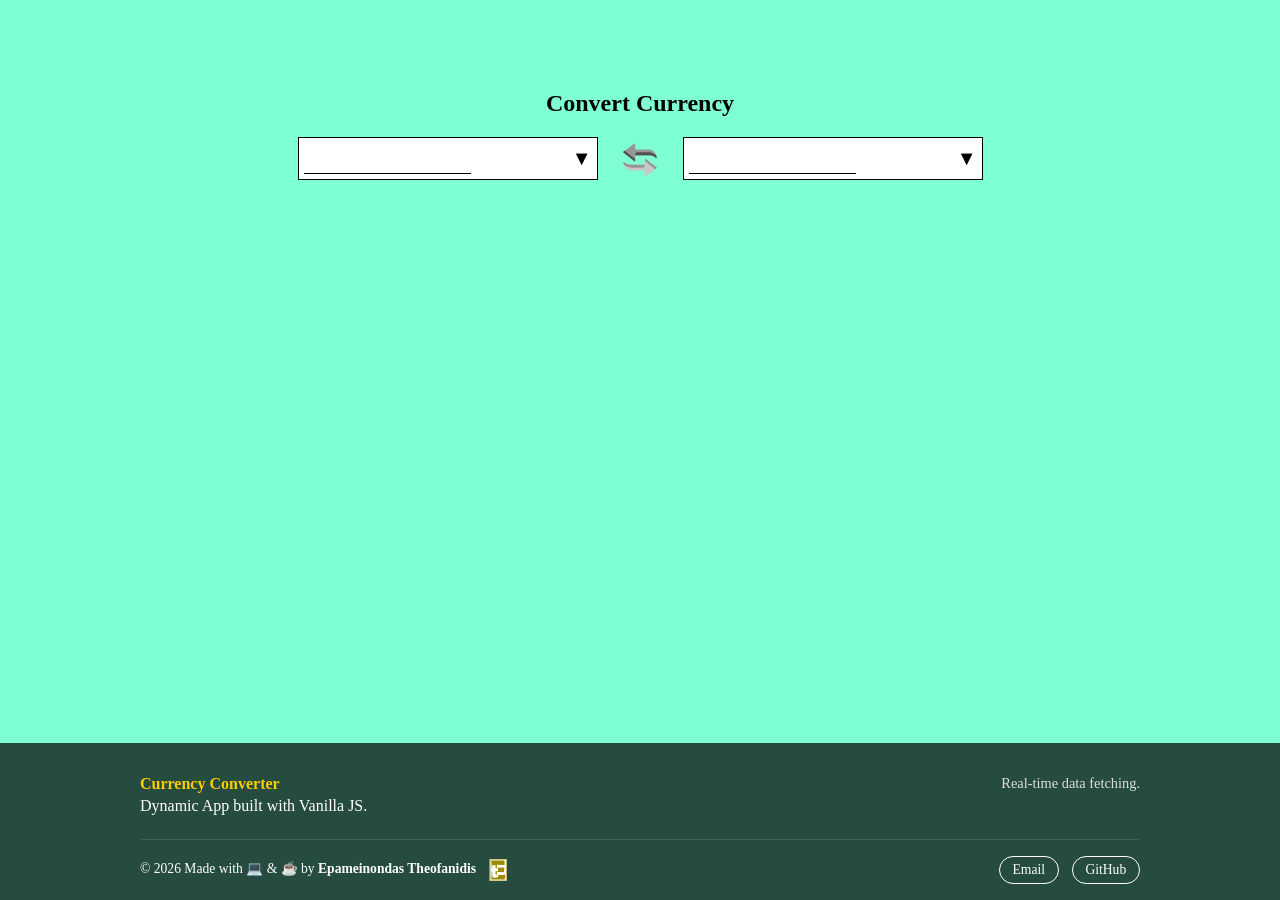
<file: index.html>
<!DOCTYPE html>
<html lang="en">
  <head>
    <link rel="icon" type="image/svg+xml" href="./img/favicon.svg">
    <meta charset="UTF-8" />
    <meta name="viewport" content="width=device-width, initial-scale=1.0" />
    <script defer src="./currency_converter_enchanced.js"></script>
    <link rel="stylesheet" href="./style.css" />
    <meta name="description" content="A fast and reliable currency converter web application built by Nondas Theofanidis using JavaScript and real-time API data. (This is the first version and is still in development...)" />
    <meta name="google-site-verification" content="rjYBdSrDsdJf_K1IDRdlibfMo7Oyc5y930GGxKhBHw4" />
    <meta name="keywords" content="Nondas, currency converter, Netlify, exchange rates, JavaScript project" />
    <title>Convert currency</title>
</head>

<body>
  
  <div class="wrapper">
      <h2>Convert Currency</h2>
      
      <div class="container--dropdown">
        <div class="dropdown dropdown--from">
          <div class="selection--container selection--container--from">
            <input type="number" step="0.10" class="from" required />
            <div class="flag--container flag--container--from"></div>
            <button type="button" class="selected selected--from">&#9660;</button>
            <button type="button" class="selected close--from hidden">&#x2718</button>
          </div>
          <ul class="options options--from hidden">
            <!-- <li data-value="FJD" class="code--flag">
            FJD (Fiji Dollar)
            <img src="https://currencyfreaks.com/photos/flags/fjd.png" />
          </li> -->
          </ul>
        </div>

        <button class="swap">
          <svg class="icon--swap">
            <use href="./img/icons.svg#swap-sign"></use>
          </svg>
        </button>
        
        <div class="dropdown dropdown--to">
          <div class="selection--container selection--container--to">
            <input type="text" class="to" readonly />
            <div class="flag--container flag--container--to"></div>
            <button type="button" class="selected selected--to">&#9660;</button>
            <button type="button" class="selected close--to hidden">&#x2718</button>
          </div>
          <ul class="options options--to hidden">
            <!-- <li data-value="FJD" class="code--flag">
            FJD (Fiji Dollar)
            <img src="https://currencyfreaks.com/photos/flags/fjd.png" />
          </li> -->
          </ul>
        </div>
      </div>
</div>

    <footer>
      <div class="footer-container">
        <div class="footer-top">
          <div class="footer-brand">
            <h4>Currency Converter</h4>
            <p>
              Dynamic App built with Vanilla JS.
            </p>
          </div>
          <div class="footer-api">
            <p>
             Real-time data fetching.
            </p>
          </div>
        </div>

        <div class="footer-bottom">
          <p class="copyright">
            &copy; <span id="current-year"></span> Made with 💻 & ☕ by
            <strong>Epameinondas Theofanidis</strong>
            <svg>
              <use href="./img/icons.svg#icon-my-logo"></use>
            </svg>
          </p>
          <div class="social-links">
            <a
              href="mailto:nodas.theofanidis@gmail.com"
              title="Στείλτε μου email"
              >Email</a
            >
            <a
              href="https://github.com/Nondas-theo"
              target="_blank"
              rel="noopener noreferrer"
              title="GitHub"
              >GitHub</a
            >
            <!-- <a
              href="https://linkedin.com/in/το-όνομά-σου"
              target="_blank"
              rel="noopener noreferrer"
              title="LinkedIn"
              >LinkedIn</a
            > -->
          </div>
        </div>
      </div>
    </footer>

    <script>
      document.getElementById('current-year').textContent =
        new Date().getFullYear();
    </script>
</body>
</html>
</file>
<file: style.css>
* {
  margin: 0;
  padding: 0;
}

body {
  background-color: aquamarine;
  min-height: 100vh;
  display: flex;
  flex-direction: column;
}

.wrapper {
  width: 100%;
  display: flex;
  flex-direction: column;
  align-items: center;
  /* justify-content: center; */
  margin-top: 10vh;
  flex-grow: 1;
}

.container--dropdown {
  display: flex;
  margin: 20px 0;
  gap: 20px;
}

.container--dropdown .swap {
  width: 45px;
  height: 45px;
  border-radius: 50%;
  border: none;
  background-color: transparent;
}

.container--dropdown .swap svg {
  width: 80%;
  height: 80%;
  vertical-align: middle;
  cursor: pointer;
  transition: all 0.4s ease;
}

.container--dropdown .swap svg:hover {
  transform: rotate(180deg);
}

.dropdown {
  width: 300px;
}

.dropdown .from,
.dropdown .to {
  height: 30px;
  border: 0;
  border-bottom: solid thin black;
  width: 58%;
}

.dropdown .from:focus,
.dropdown .to:focus {
  outline: none;
  background-color: rgb(243, 243, 243);
}

img {
  width: 30px;
}

.selected {
  cursor: pointer;
  background-color: transparent;
  border: none;
  font-size: 20px;
  align-self: flex-start;
}

.options {
  padding: 5px;
  background-color: beige;
  box-shadow: 0 5px 5px grey;
  overflow-y: auto;
  max-height: 200px;
}

/* Chrome, Edge, Safari */
.options::-webkit-scrollbar {
  display: none;
}

/* Firefox */
.options {
  scrollbar-width: none;
}

/* IE / old Edge (προαιρετικό) */
.options {
  -ms-overflow-style: none;
}

li {
  display: flex;
  justify-content: space-between;
  align-items: center;
  gap: 10px;
  cursor: pointer;
  padding: 5px;
  font-size: 14px;
}

li:hover {
  background-color: rgb(212, 212, 212);
}

.hidden {
  display: none;
}

.flag--container {
  width: 50px;
  height: 20px;
}

.selection--container {
  display: flex;
  align-items: center;
  justify-content: space-between;
  border: solid thin black;
  height: auto;
  padding: 5px;
  margin-bottom: 3px;
  background-color: white;
}

.selection--container :nth-child(3) {
  align-self: center;
}

.flag--container {
  width: 30%;
  display: flex;
  align-items: center;
  justify-content: center;
  gap: 5px;
}

@media (max-width: 700px) {
  .container--dropdown {
    flex-direction: column;
    gap: 20px;
  }

  .dropdown {
    width: 100%;
  }
}

/* ======================================== */
/* --- FOOTER STYLES --- */
/* ======================================== */
footer {
  background-color: rgba(0, 0, 0, 0.7);
  color: white;
  padding: 2rem 1rem 1rem;
  margin-top: auto;
  border-top: 4px solid var(--element-first-color);
}

.footer-container {
  max-width: 1000px;
  margin: 0 auto;
  display: flex;
  flex-direction: column;
  gap: 1.5rem;
}

/* Πάνω τμήμα */
.footer-top {
  display: flex;
  justify-content: space-between;
  align-items: flex-start;
  flex-wrap: wrap;
  gap: 1rem;
}

.footer-brand h4 {
  margin-bottom: 0.3rem;
  color: #ffcc00;
}

.footer-api p {
  color: #ddd;
  font-size: 0.9rem;
}

/* Κάτω τμήμα (Copyright & Social) */
.footer-bottom {
  display: flex;
  justify-content: space-between;
  align-items: center;
  flex-wrap: wrap;
  gap: 1.5rem;
  font-size: 0.85rem;
  padding-top: 1rem;
  border-top: 1px solid rgba(255, 255, 255, 0.1);
}

.footer-bottom .copyright strong {
  color: #fff;
}

.footer-bottom .copyright svg {
  fill: #9c8a03;
  width: 1.4rem;
  height: 1.4rem;
  vertical-align: middle;
  margin-left: 0.5rem;
}

/* Social Links */
.social-links {
  display: flex;
  gap: 0.8rem;
}

.social-links a {
  color: white;
  text-decoration: none;
  border: 1px solid white;
  padding: 0.3rem 0.8rem;
  border-radius: 20px;
  transition: all 0.3s ease;
}

.social-links a:hover {
  background-color: white;
  color: black; /* Ή var(--primary-color) αν το έχεις ορίσει */
}

/* Responsive για κινητά */
@media (max-width: 700px) {
  .footer-top,
  .footer-bottom {
    flex-direction: column;
    text-align: center;
    align-items: center;
  }

  .footer-bottom .copyright svg {
    width: 1rem;
    height: 1rem;
    margin: 0.2rem 0;
  }

  .social-links {
    justify-content: center;
  }

  .container--dropdown {
    flex-direction: column;
    gap: 10px;
    width: 80%;
    align-items: center;
  }

  .container--dropdown .swap svg {
    width: 90%;
    height: 90%;
    transform: rotate(90deg);
  }

  .container--dropdown .swap svg:hover {
    transform: rotate(90deg);
  }
}
</file>
